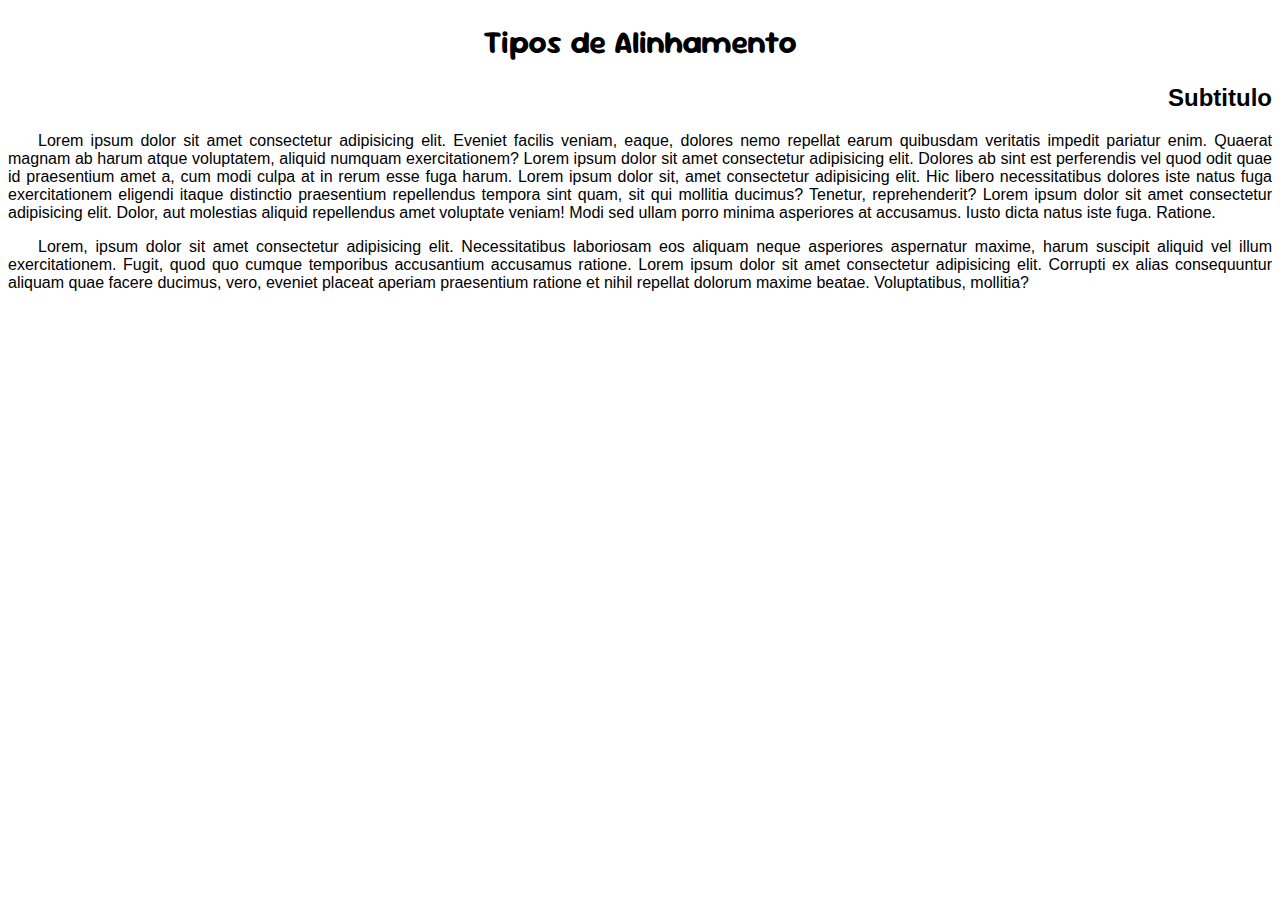
<file: exercicios/ex-017/index.html>
<!DOCTYPE html>
<html lang="pt-br">
<head>
    <meta charset="UTF-8">
    <meta name="viewport" content="width=device-width, initial-scale=1.0">
    <title>alinhamento de textos</title>
</head>
<style>

@import url('https://fonts.googleapis.com/css2?family=Sour+Gummy:ital,wght@0,100..900;1,100..900&display=swap');

    body{
        font: normal 16px arial times, sans-serif;
        text-align: left;
    }

    h1{
     text-align: center;
     font-family: "Sour Gummy", sans-serif;
        font-optical-sizing: auto;
        font-weight: weight;
        font-style: normal;
        font-variation-settings:
    }

    h2{
        text-align: right;
    }

    p{
        text-indent: 30px;
        text-align: justify;
    }
</style>
<body>
    <h1>Tipos de Alinhamento</h1>
    
    <h2>Subtitulo</h2>

    <p>Lorem ipsum dolor sit amet consectetur adipisicing elit. Eveniet facilis veniam, eaque, dolores nemo repellat earum quibusdam veritatis impedit pariatur enim. Quaerat magnam ab harum atque voluptatem, aliquid numquam exercitationem? Lorem ipsum dolor sit amet consectetur adipisicing elit. Dolores ab sint est perferendis vel quod odit quae id praesentium amet a, cum modi culpa at in rerum esse fuga harum. Lorem ipsum dolor sit, amet consectetur adipisicing elit. Hic libero necessitatibus dolores iste natus fuga exercitationem eligendi itaque distinctio praesentium repellendus tempora sint quam, sit qui mollitia ducimus? Tenetur, reprehenderit? Lorem ipsum dolor sit amet consectetur adipisicing elit. Dolor, aut molestias aliquid repellendus amet voluptate veniam! Modi sed ullam porro minima asperiores at accusamus. Iusto dicta natus iste fuga. Ratione.</p>
    <p>Lorem, ipsum dolor sit amet consectetur adipisicing elit. Necessitatibus laboriosam eos aliquam neque asperiores aspernatur maxime, harum suscipit aliquid vel illum exercitationem. Fugit, quod quo cumque temporibus accusantium accusamus ratione. Lorem ipsum dolor sit amet consectetur adipisicing elit. Corrupti ex alias consequuntur aliquam quae facere ducimus, vero, eveniet placeat aperiam praesentium ratione et nihil repellat dolorum maxime beatae. Voluptatibus, mollitia?</p>
</body>
</html>
</file>
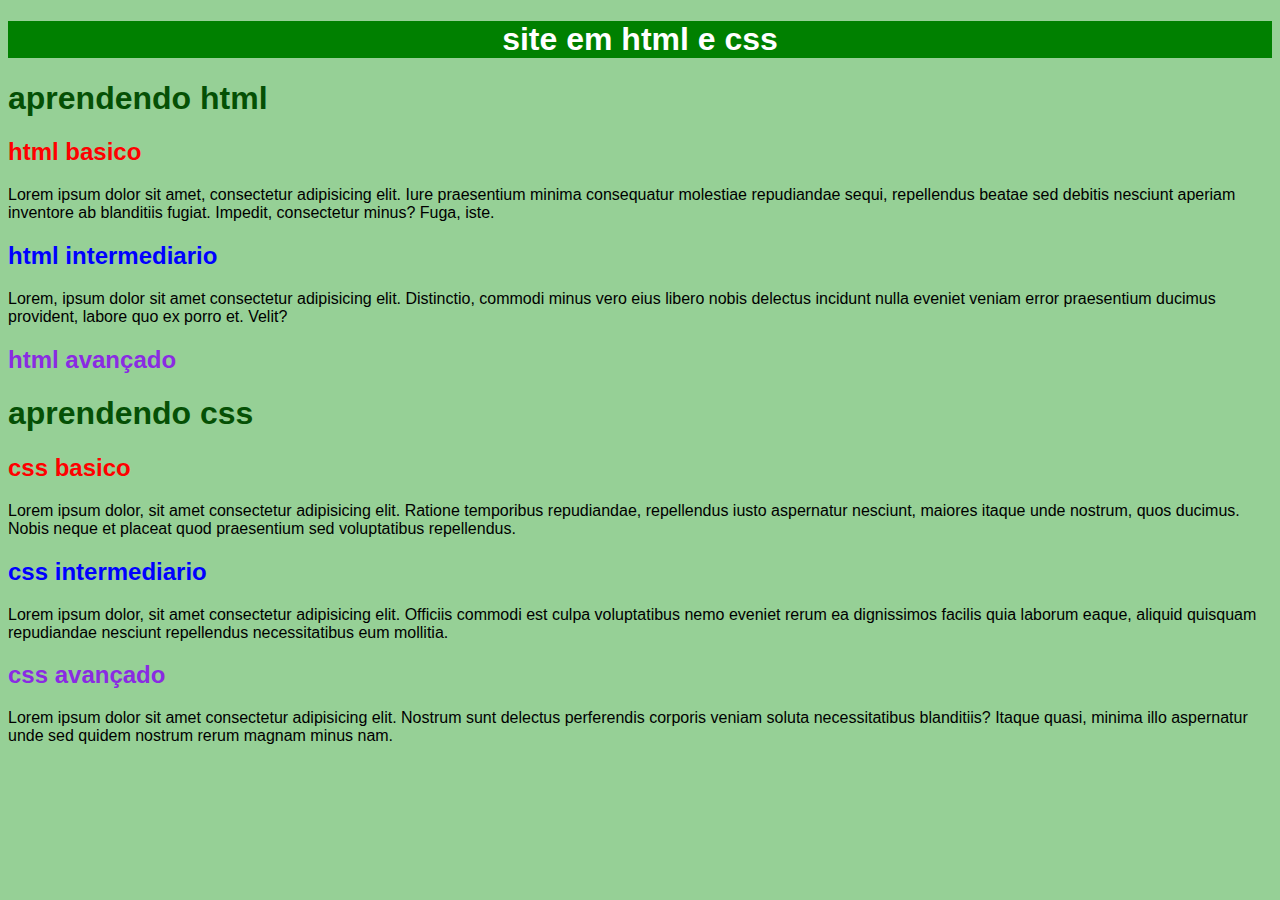
<file: exercicios/ex-019/index.html>
<!DOCTYPE html>
<html lang="pt-br">
<head>
    <link rel="stylesheet" href="style.css">
    <meta charset="UTF-8">
    <meta name="viewport" content="width=device-width, initial-scale=1.0">
    <title>seletores personalizados</title>
</head>
<body>
    <h1 id="principal">site em html e css</h1>
    <h1>aprendendo html</h1>
    <h2 class="basico">html basico</h2>
    <p>Lorem ipsum dolor sit amet, consectetur adipisicing elit. Iure praesentium minima consequatur molestiae repudiandae sequi, repellendus beatae sed debitis nesciunt aperiam inventore ab blanditiis fugiat. Impedit, consectetur minus? Fuga, iste.</p>
    <h2  class="intermediario ">html intermediario</h2>
    <p>Lorem, ipsum dolor sit amet consectetur adipisicing elit. Distinctio, commodi minus vero eius libero nobis delectus incidunt nulla eveniet veniam error praesentium ducimus provident, labore quo ex porro et. Velit?</p>
    <h2 class="avancado">html avançado</h2>
    <h1>aprendendo css</h1>
    <h2 class="basico">css basico</h2>
    <p>Lorem ipsum dolor, sit amet consectetur adipisicing elit. Ratione temporibus repudiandae, repellendus iusto aspernatur nesciunt, maiores itaque unde nostrum, quos ducimus. Nobis neque et placeat quod praesentium sed voluptatibus repellendus.</p>
    <h2 class="intermediario ">css intermediario</h2>
    <p>Lorem ipsum dolor, sit amet consectetur adipisicing elit. Officiis commodi est culpa voluptatibus nemo eveniet rerum ea dignissimos facilis quia laborum eaque, aliquid quisquam repudiandae nesciunt repellendus necessitatibus eum mollitia.</p>
    <h2 class="avancado">css avançado</h2>
    <p>Lorem ipsum dolor sit amet consectetur adipisicing  elit. Nostrum sunt delectus perferendis corporis veniam soluta necessitatibus blanditiis? Itaque quasi, minima illo aspernatur unde sed quidem nostrum rerum magnam minus nam.</p>
</body>
</html>
</file>
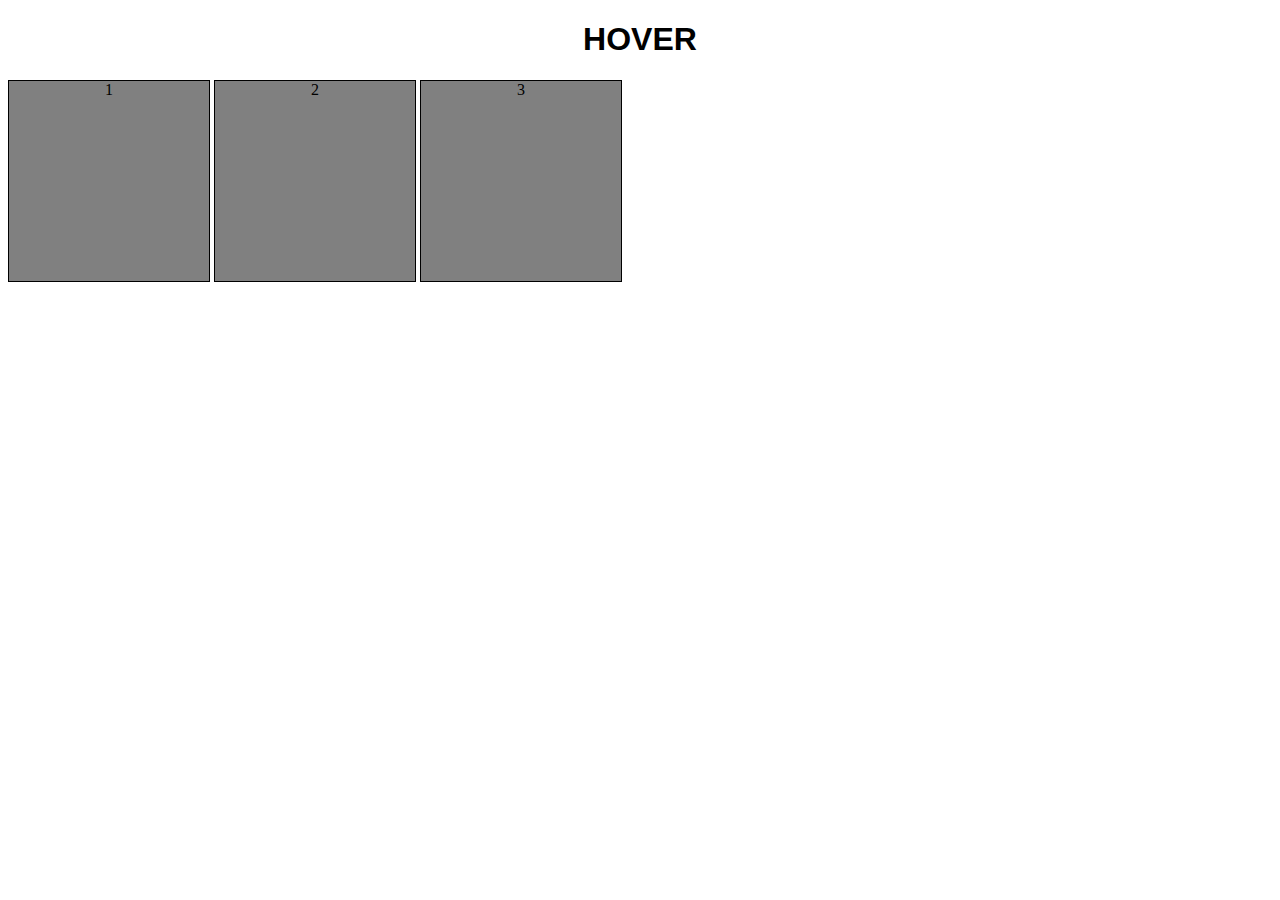
<file: exercicios/ex-020/index.html>
<!DOCTYPE html>
<html lang="pt-br">
<head>
    <meta charset="UTF-8">
    <meta name="viewport" content="width=device-width, initial-scale=1.0">
    <title>Pseudo-Classes</title>

    <style>
        div{
            display: inline-block;
            background-color: gray;
            width: 200px;
            height: 200px;
            border: 1px solid black;
            text-align: center;
        }

        h1{
            text-align: center;
            font-family: Verdana, Geneva, Tahoma, sans-serif;
        }

        #d01:hover{
            background-color: aquamarine;
        }

        #d02:hover{
            background-color: blue;
        }

        #d03:hover{
            background-color: blueviolet;
        }

        #title:hover{
            color: blue;
        }
    </style>
</head>
<body>
    <h1 id="title">HOVER</h1>
    <div id="d01">1</div>
    <div id="d02">2</div>
    <div id="d03">3</div>
</body>
</html>
</file>
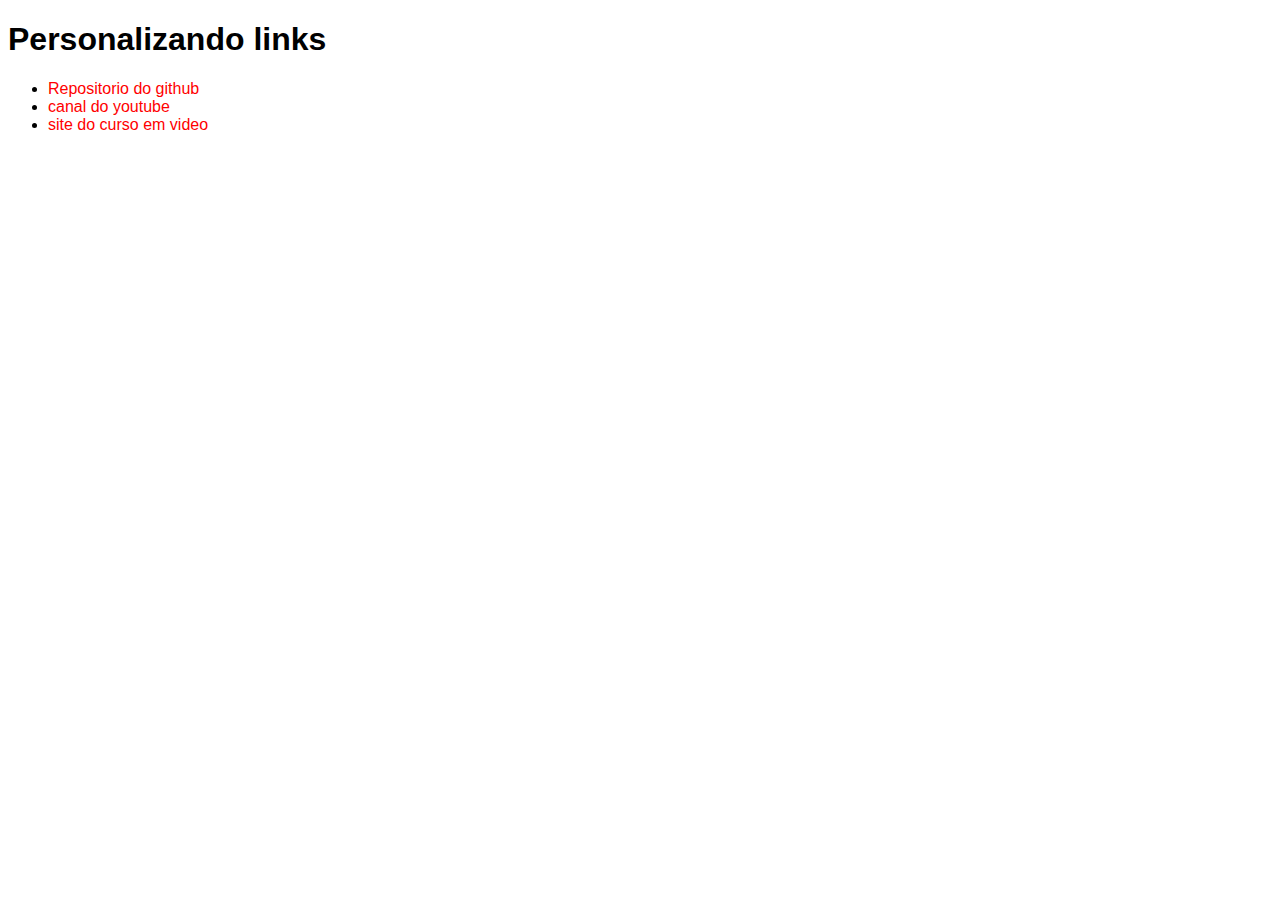
<file: exercicios/ex-021/index.html>
<!DOCTYPE html>
<html lang="pt-br">
<head>
    <meta charset="UTF-8">
    <meta name="viewport" content="width=device-width, initial-scale=1.0">
    <title>Pseudo-Elementos</title>

    <style>

        body{
            font-family: Impact, Haettenschweiler, 'Arial Narrow Bold', sans-serif;
            font-weight: normal;
        }

        a{
            color:red;
            text-decoration: none;
        }

        a:visited{
            color: darkblue;
        }

        a:hover{
            text-decoration: underline;
        }

        a:active{
            color: red;
        }


      



    </style>

</head>
<body>
    <h1>Personalizando links</h1>
    <ul>
        <li><a href="https://gustavoguanabara.github.io" target="_blank">Repositorio do github</a></li>
        <li><a href="https://youtube.com/cursoemvideo" target="_blank">canal do youtube</a></li>
        <li><a href="https://www.cursoemvideo.com" target="_blank">site do curso em video</a></li>
    </ul>
</body>
</html>
</file>
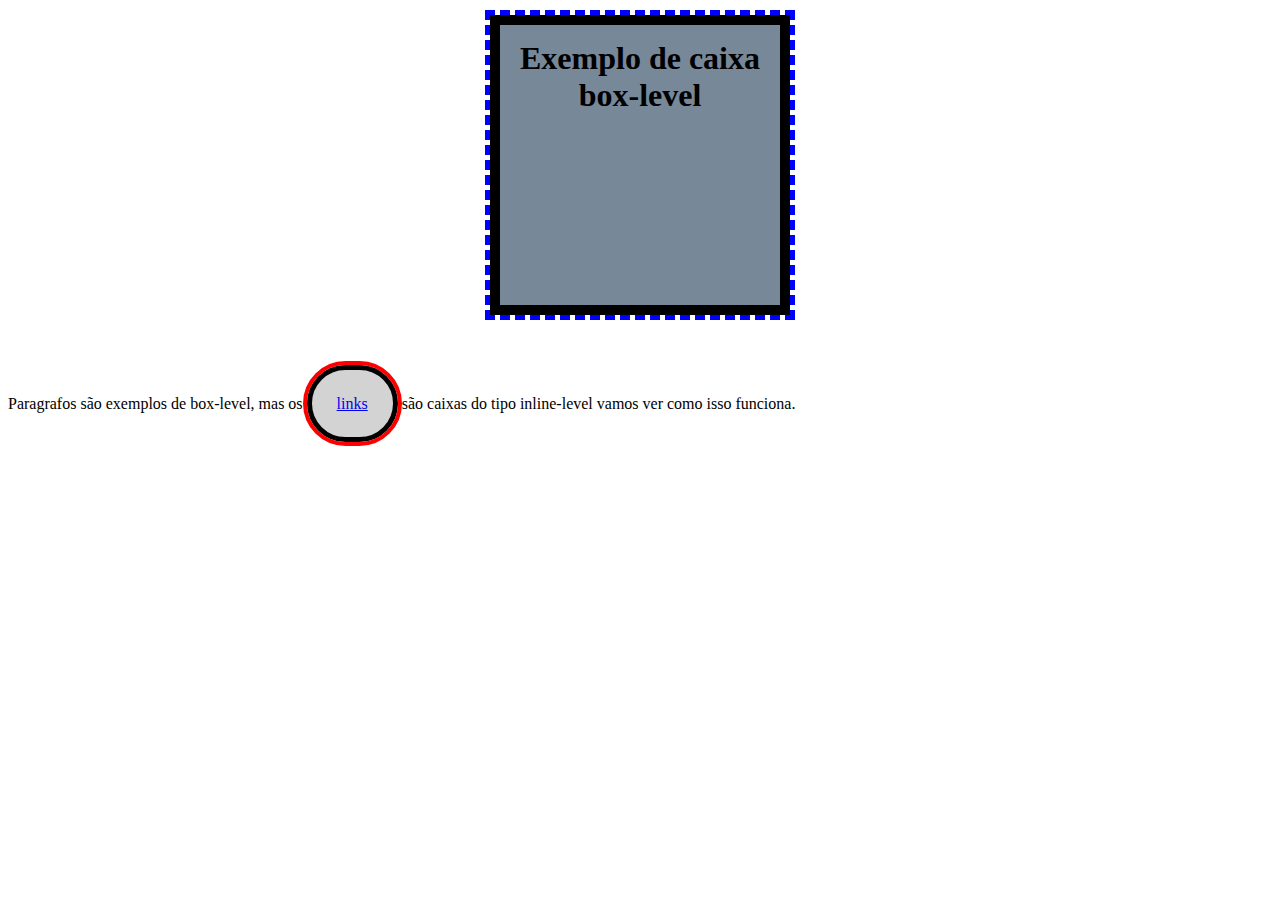
<file: exercicios/ex-022/index.html>
<!DOCTYPE html>
<html lang="pt-br">
<head>
    <meta charset="UTF-8">
    <meta name="viewport" content="width=device-width, initial-scale=1.0">
    <title>caixas</title>
    <style>
        h1{
            background-color: lightslategray;
            height: 250px;
            width: 250px;
            border: 10px solid black;
            padding: 15px;
            outline: 5px dashed blue;
            margin: auto;
           margin-bottom: 80px;
           text-align: center;
           margin-top: 15px;

          
        }

        a{
            background-color: lightgray;
            border: 5px solid black;
            outline: 4px solid red;
            padding: 25px;
            border-radius: 40px;
          
            
        }

        a:hover{
            color: red;
        }
    </style>
</head>
<body>
    <h1>Exemplo de caixa box-level</h1>
    <p>Paragrafos são exemplos de box-level, mas os <a href="#">links</a> são caixas do tipo inline-level vamos ver como isso funciona.</p>
</body>
</html>
</file>
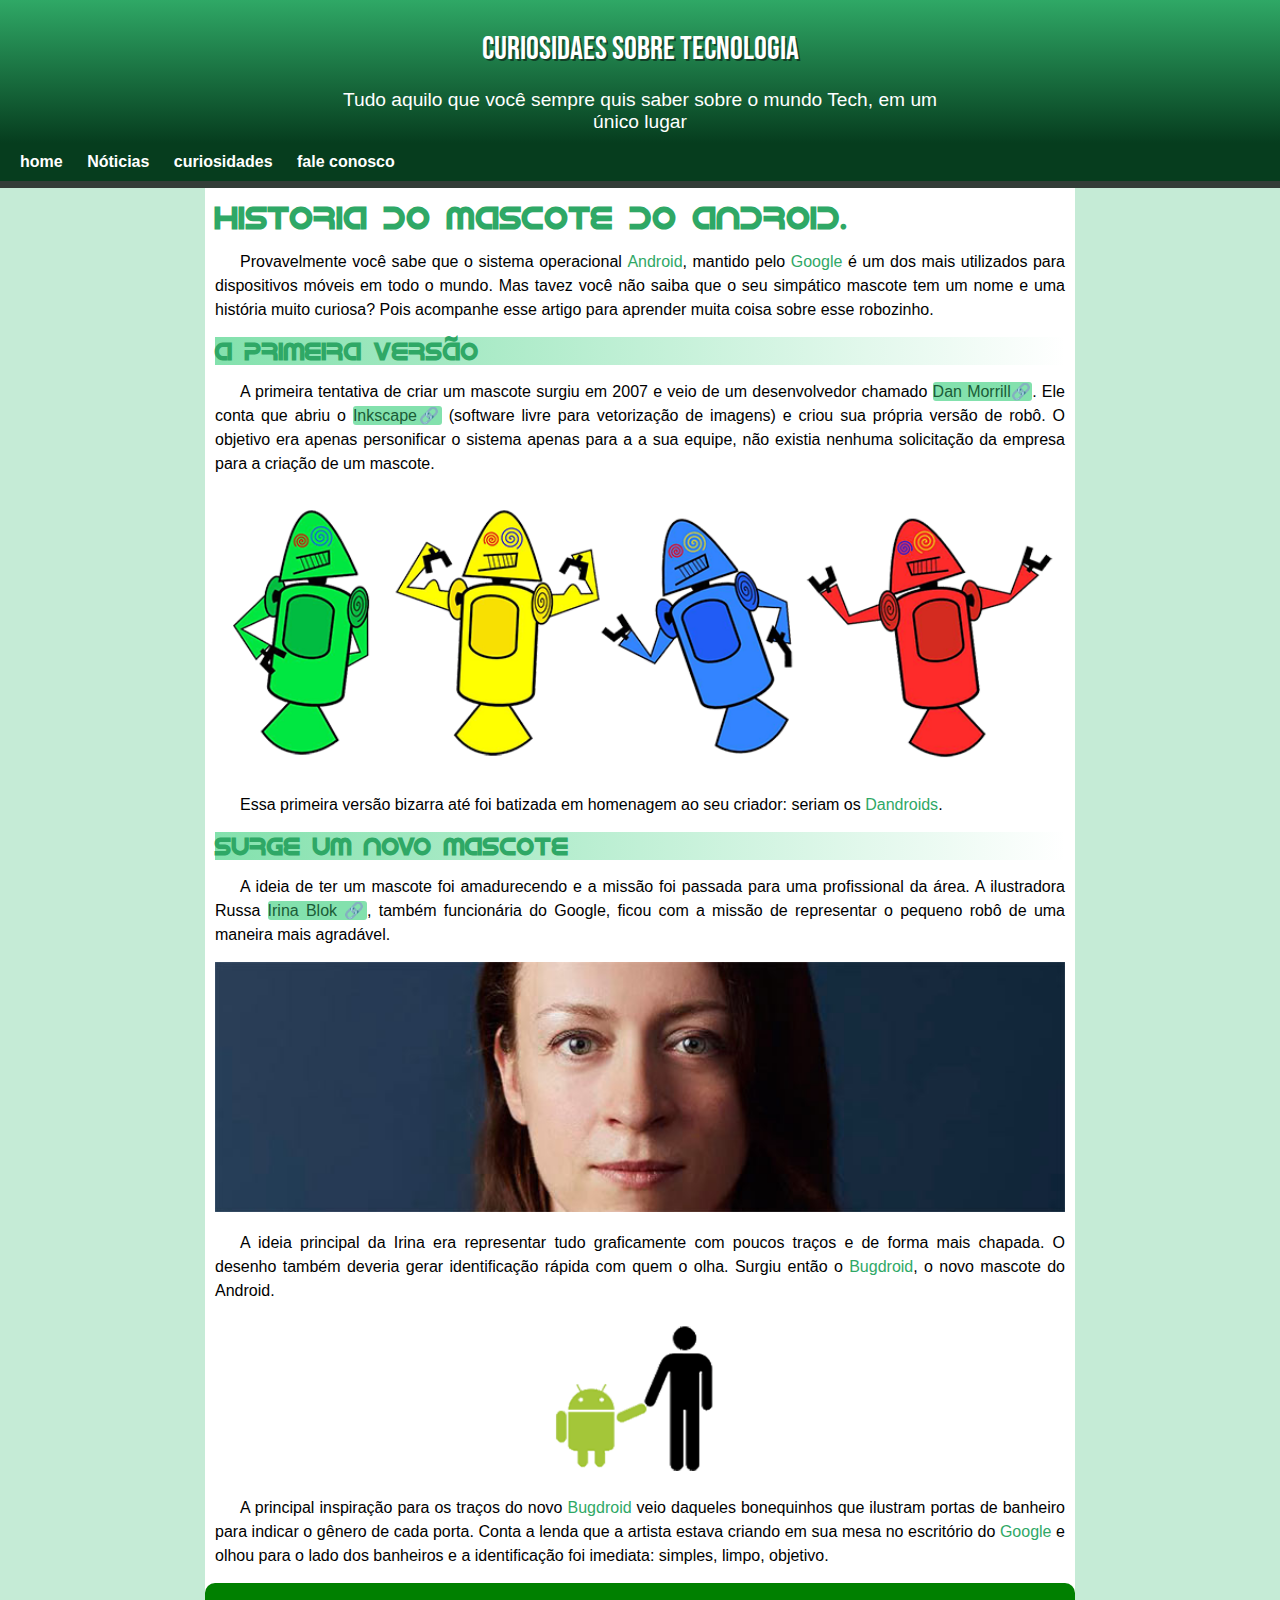
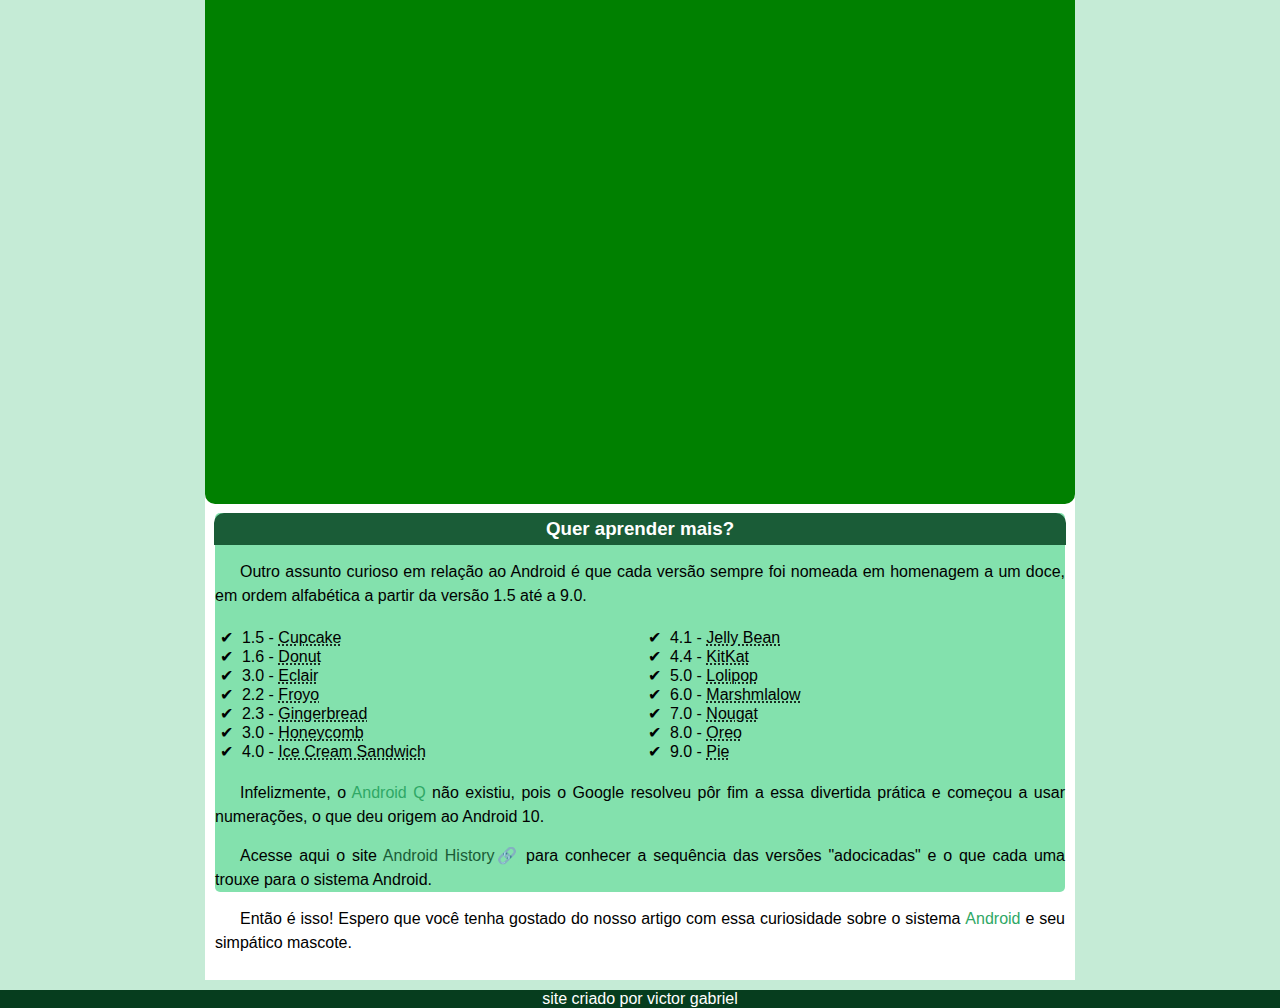
<file: desafios/ex-10/android.html>
<!DOCTYPE html>
<html lang="pt-br">
<head>
    <link rel="stylesheet" href="style/style.css">
    <meta charset="UTF-8">
    <meta name="viewport" content="width=device-width, initial-scale=1.0">
    <title>mascote android</title>
    <link rel="shortcut icon" href="elementos/img/favicon.ico" type="image/x-icon">
</head>
<body>
    <header>
        <h1>curiosidaes sobre tecnologia</h1>
        <p>Tudo aquilo que você sempre quis saber sobre o mundo Tech, em um único lugar</p>
    </header>
    <nav>
        <a href="#">home</a>
        <a href="#">Nóticias</a>
        <a href="#">curiosidades</a>
        <a href="#">fale conosco</a>
    </nav>
    <main>
        <article>
           <h1>Historia do mascote do android.</h1>

            <p>Provavelmente você sabe que o sistema operacional <strong>Android</strong>, mantido pelo <strong>Google</strong> é um dos mais utilizados para dispositivos móveis em todo o mundo. Mas tavez você não saiba que o seu simpático mascote tem um nome e uma história muito curiosa? Pois acompanhe esse artigo para aprender muita coisa sobre esse robozinho.</p>
            
            <h2>A primeira versão</h2>
            
            <p>A primeira tentativa de criar um mascote surgiu em 2007 e veio de um desenvolvedor chamado <a href="https://androidcommunity.com/dan-morrill-shows-us-the-android-mascot-that-almost-was-20130103/" target="_blank" class="externo">Dan Morrill</a>. Ele conta que abriu o <a href="https://inkscape.org/pt-br/" target="_blank" class="externo">  Inkscape</a> (software livre para vetorização de imagens) e criou sua própria versão de robô. O objetivo era apenas personificar o sistema apenas para a a sua equipe, não existia nenhuma solicitação da empresa para a criação de um mascote.</p>
            
            <picture>
                <source media="(max-width: 850px)" srcset="elementos/img/dan-droids-pq.png">
                <img src="elementos/img/dan-droids.png" alt="dandroids">
            </picture>
            
            <p>Essa primeira versão bizarra até foi batizada em homenagem ao seu criador: seriam os <strong>Dandroids</strong>.</p>
            
            <h2>Surge um novo mascote</h2>
            
            <p>A ideia de ter um mascote foi amadurecendo e a missão foi passada para uma profissional da área. A ilustradora Russa <a href="https://www.irinablok.com/" target="_blank" class="externo">  Irina Blok </a>, também funcionária do Google, ficou com a missão de representar o pequeno robô de uma maneira mais agradável.</p>
            <picture>
                <source media="(max-width: 850px )" srcset="elementos/img/irina-blok-pq.jpg">
                <img src="elementos/img/irina-blok.jpg" alt="irna blok">
            </picture>
           
            
            <p>A ideia principal da Irina era representar tudo graficamente com poucos traços e de forma mais chapada. O desenho também deveria gerar identificação rápida com quem o olha. Surgiu então o <strong>Bugdroid</strong>, o novo mascote do Android.</p>
            
             <img class="bug" src="elementos/img/bugdroid.png"alt="bugdroid" >
            
            <p>A principal inspiração para os traços do novo <strong>Bugdroid</strong> veio daqueles bonequinhos que ilustram portas de banheiro para indicar o gênero de cada porta. Conta a lenda que a artista estava criando em sua mesa no escritório do<strong> Google</strong> e olhou para o lado dos banheiros e a identificação foi imediata: simples, limpo, objetivo.</p>
            
            <div class="video">

                 <iframe width="560" height="315" src="https://www.youtube.com/embed/l2UDgpLz20M?si=4CQN8sIr-rjbLdhK" title="YouTube video player" frameborder="0" allow="accelerometer; autoplay; clipboard-write; encrypted-media; gyroscope; picture-in-picture; web-share" referrerpolicy="strict-origin-when-cross-origin" allowfullscreen></iframe>

            </div>
             
            <aside>
                 <h3>Quer aprender mais?</h3>
                
                <p>Outro assunto curioso em relação ao Android é que cada versão sempre foi nomeada em homenagem a um doce, em ordem alfabética a partir da versão 1.5 até a 9.0.</p>
                <ul>
                <li>1.5 - <abbr title="bolo de copo">Cupcake</abbr></li>
                <li>1.6 - <abbr title="rosquinha">Donut</abbr></li>
                <li>3.0 - <abbr title="bomba">Eclair</abbr></li>
                <li>2.2 - <abbr title="iorgute congelado"> Froyo</abbr></li>
                <li>2.3 - <abbr title="biscoito de gengibre">Gingerbread</abbr></li>
                <li>3.0 - <abbr title="favo de mel">Honeycomb</abbr></li>
                <li>4.0 - <abbr title="sanduiche de sorvete">Ice Cream Sandwich</abbr></li>
                <li>4.1 - <abbr title="jujuba">Jelly Bean</abbr></li>
                <li>4.4 - <abbr title="kitkat"> KitKat</abbr></li>
                <li>5.0 - <abbr title="pirulito">Lolipop</abbr></li>
                <li>6.0 - <abbr title="marshmallow">Marshmlalow</abbr></li>
                <li>7.0 - <abbr title="torrone">Nougat</abbr></li>
                <li>8.0 - <abbr title="oreo">Oreo</abbr></li>
                <li>9.0 - <abbr title="torta">Pie</abbr></li>                     
               </ul>
                
                <p>Infelizmente, o<strong> Android Q</strong> não existiu, pois o Google resolveu pôr fim a essa divertida prática e começou a usar numerações, o que deu origem ao Android 10.</p>
                
                <p>Acesse aqui o site <a href="https://www.android.com/intl/pt_br/" target="_blank" class="externo"> Android History</a> para conhecer a sequência das versões "adocicadas" e o que cada uma trouxe para o sistema Android.</p>
        
            </aside>
            
            <p>Então é isso! Espero que você tenha gostado do nosso artigo com essa curiosidade sobre o sistema <strong>Android</strong> e seu simpático mascote. </p>
        </article>
    </main>
    <footer>
        <p>site criado por victor gabriel</p>
    </footer>
</body>
</html>
</file>
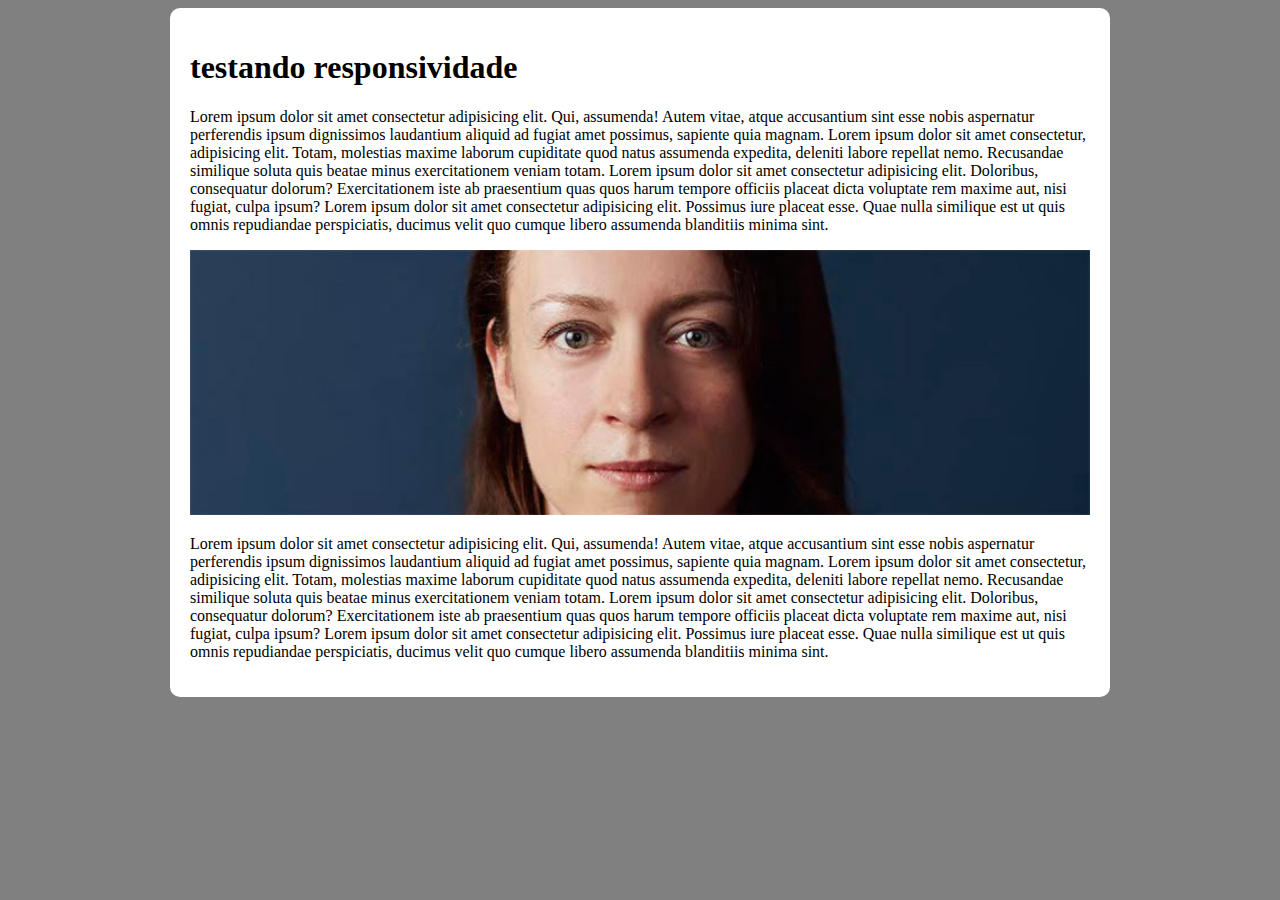
<file: desafios/ex-10/responsivo.html>
<!DOCTYPE html>
<html lang="pt-br">
<head>
    <meta charset="UTF-8">
    <meta name="viewport" content="width=device-width, initial-scale=1.0">
    <title>responsividade</title>
</head>
<style>
    body{
        background-color: gray;
        
       
    }

    main{
        background-color: white;
        padding: 20px;
        border-radius: 10px;

      
        margin: auto;
        min-width: 250px;
        max-width: 900px;
    }

    img{
        width: 100%;
    }
</style>
<body>
    <main>
        <h1>testando responsividade</h1>
        <p>Lorem ipsum dolor sit amet consectetur adipisicing elit. Qui, assumenda! Autem vitae, atque accusantium sint esse nobis aspernatur perferendis ipsum dignissimos laudantium aliquid ad fugiat amet possimus, sapiente quia magnam. Lorem ipsum dolor sit amet consectetur, adipisicing elit. Totam, molestias maxime laborum cupiditate quod natus assumenda expedita, deleniti labore repellat nemo. Recusandae similique soluta quis beatae minus exercitationem veniam totam. Lorem ipsum dolor sit amet consectetur adipisicing elit. Doloribus, consequatur dolorum? Exercitationem iste ab praesentium quas quos harum tempore officiis placeat dicta voluptate rem maxime aut, nisi fugiat, culpa ipsum? Lorem ipsum dolor sit amet consectetur adipisicing elit. Possimus iure placeat esse. Quae nulla similique est ut quis omnis repudiandae perspiciatis, ducimus velit quo cumque libero assumenda blanditiis minima sint.</p>
        <picture>
            <source media="(max-width: 800px )" srcset="elementos/img/irina-blok-pq.jpg">
            <img src="elementos/img/irina-blok.jpg" alt="">
        
        </picture>
        <p>Lorem ipsum dolor sit amet consectetur adipisicing elit. Qui, assumenda! Autem vitae, atque accusantium sint esse nobis aspernatur perferendis ipsum dignissimos laudantium aliquid ad fugiat amet possimus, sapiente quia magnam. Lorem ipsum dolor sit amet consectetur, adipisicing elit. Totam, molestias maxime laborum cupiditate quod natus assumenda expedita, deleniti labore repellat nemo. Recusandae similique soluta quis beatae minus exercitationem veniam totam. Lorem ipsum dolor sit amet consectetur adipisicing elit. Doloribus, consequatur dolorum? Exercitationem iste ab praesentium quas quos harum tempore officiis placeat dicta voluptate rem maxime aut, nisi fugiat, culpa ipsum? Lorem ipsum dolor sit amet consectetur adipisicing elit. Possimus iure placeat esse. Quae nulla similique est ut quis omnis repudiandae perspiciatis, ducimus velit quo cumque libero assumenda blanditiis minima sint.</p>
    </main>
</body>
</html>
</file>
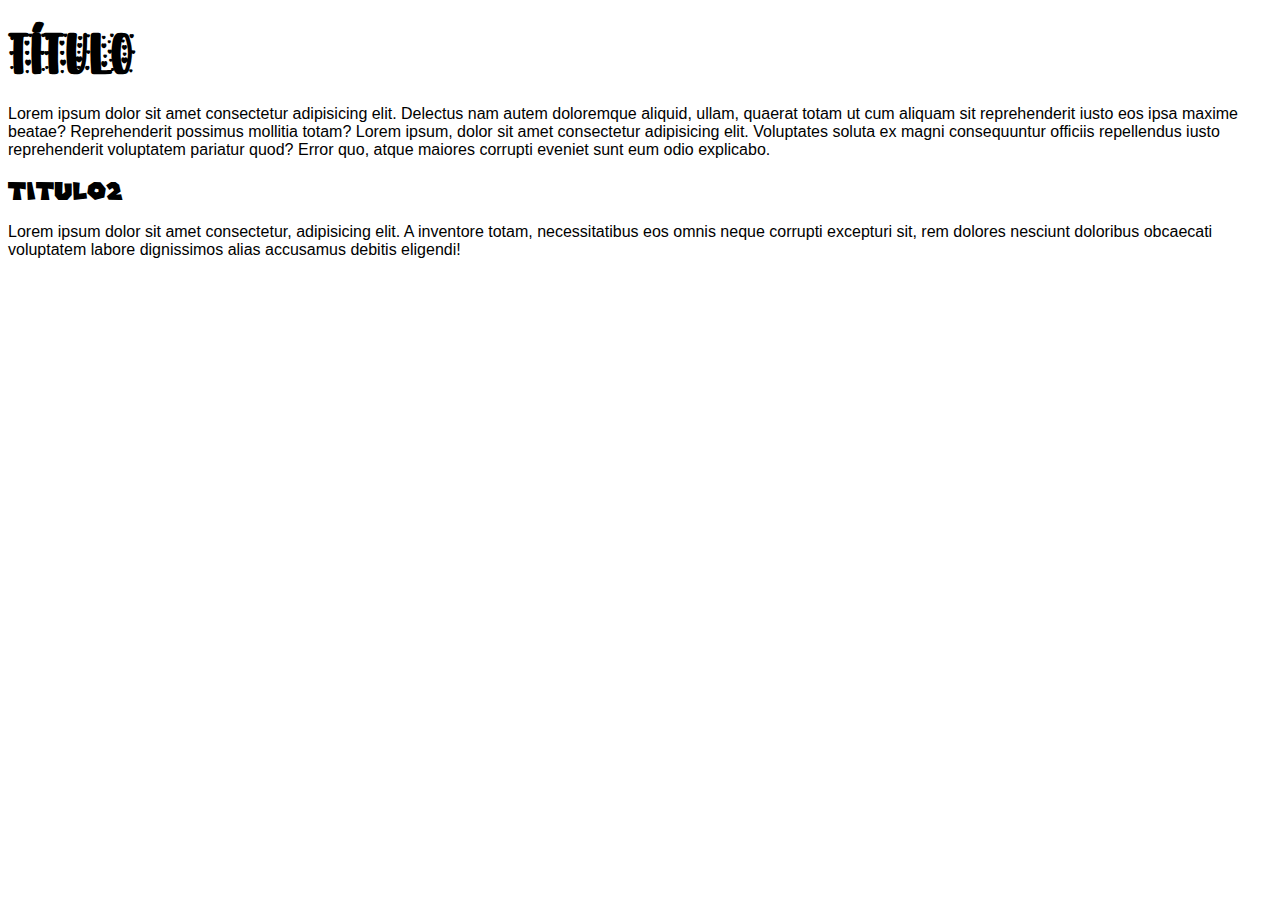
<file: exercicios/ex-018/fontes.html>
<!DOCTYPE html>
<html lang="pt-br">
<head>
    <meta charset="UTF-8">
    <meta name="viewport" content="width=device-width, initial-scale=1.0">
    <title>Fontes externas</title>

    <style>
        @font-face {
            font-family:love larry ;
            src: url("fontes/love\ larry\ ttf.ttf") format('truetype');
            font-weight: normal;
        }
        @font-face {
            font-family: mario;
            src: url(fontes/SuperMario256.ttf) format(truetype);
            font-weight: normal;
        }

        body{
            font-family: 'Gill Sans', 'Gill Sans MT', Calibri, 'Trebuchet MS', sans-serif;
        }

        h1{
            font-family: love larry, 'Times New Roman', Times, serif;
        }

        h2{
            font-family: mario;
        }
    </style>

</head>
<body>
    <h1>Título</h1>
    <p>Lorem ipsum dolor sit amet consectetur adipisicing elit. Delectus nam autem doloremque aliquid, ullam, quaerat totam ut cum aliquam sit reprehenderit iusto eos ipsa maxime beatae? Reprehenderit possimus mollitia totam? Lorem ipsum, dolor sit amet consectetur adipisicing elit. Voluptates soluta ex magni consequuntur officiis repellendus iusto reprehenderit voluptatem pariatur quod? Error quo, atque maiores corrupti eveniet sunt eum odio explicabo.</p>
    <h2>Titulo2</h2>
    <p>Lorem ipsum dolor sit amet consectetur, adipisicing elit. A inventore totam, necessitatibus eos omnis neque corrupti excepturi sit, rem dolores nesciunt doloribus obcaecati voluptatem labore dignissimos alias accusamus debitis eligendi!</p>
</body>
</html>
</file>
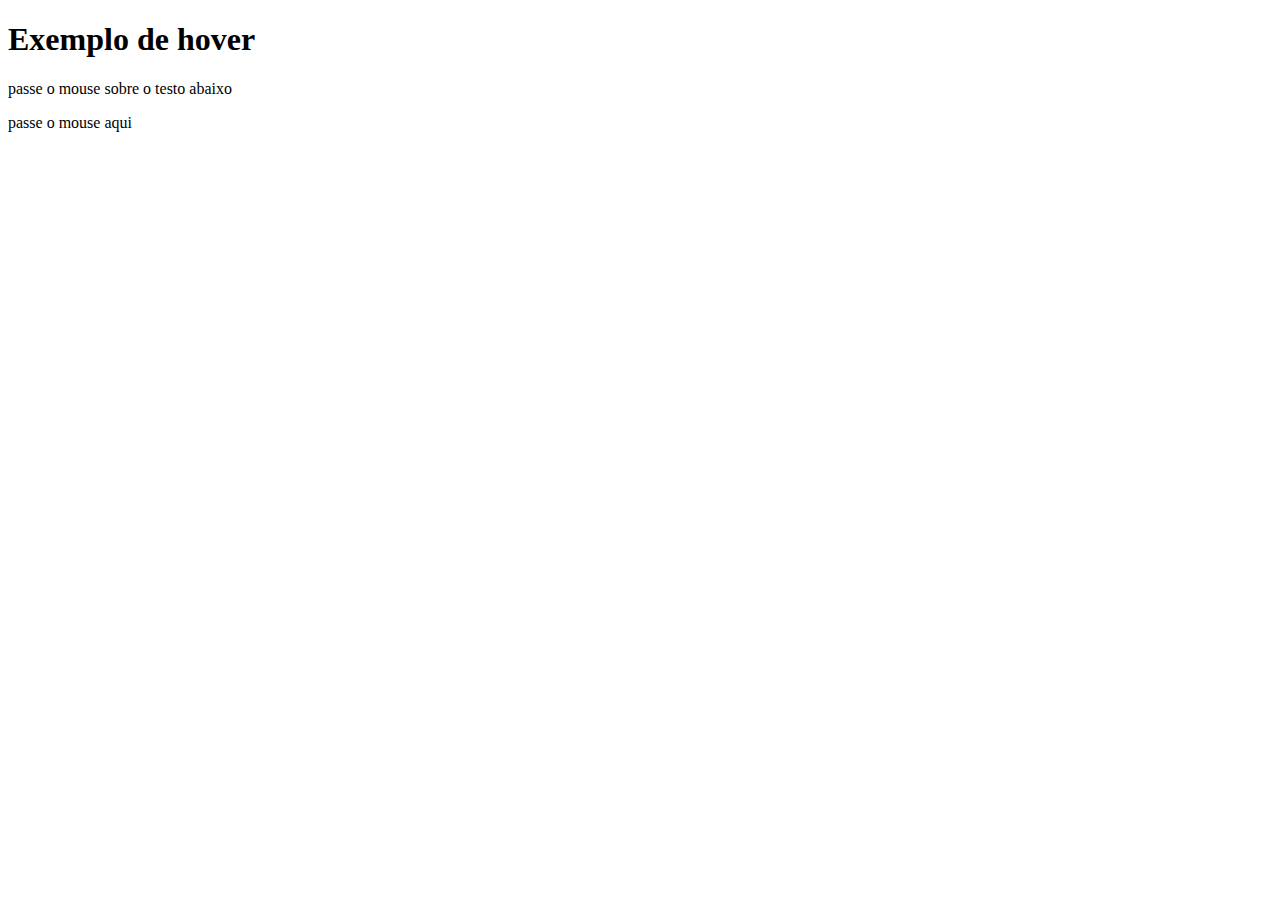
<file: exercicios/ex-020/hover.html>
<!DOCTYPE html>
<html lang="pt-br">
<head>
    <meta charset="UTF-8">
    <meta name="viewport" content="width=device-width, initial-scale=1.0">
    <title>hover</title>
    <style>
        div > p{
            display: none;
        }

        div:hover > p{
            display: block;
            color: blueviolet;
            background-color: brown;

        }

    div:hover{
        color: blue;
    }

        #txt01{
            width: 100px;
        }
    </style>
</head>
<body>
    <h1>Exemplo de hover</h1>
    <p>passe o mouse sobre o testo abaixo</p>
    <div>
        passe o mouse aqui
        <p id="txt01">texto escondido</p>
    </div>
</body>
</html>
</file>
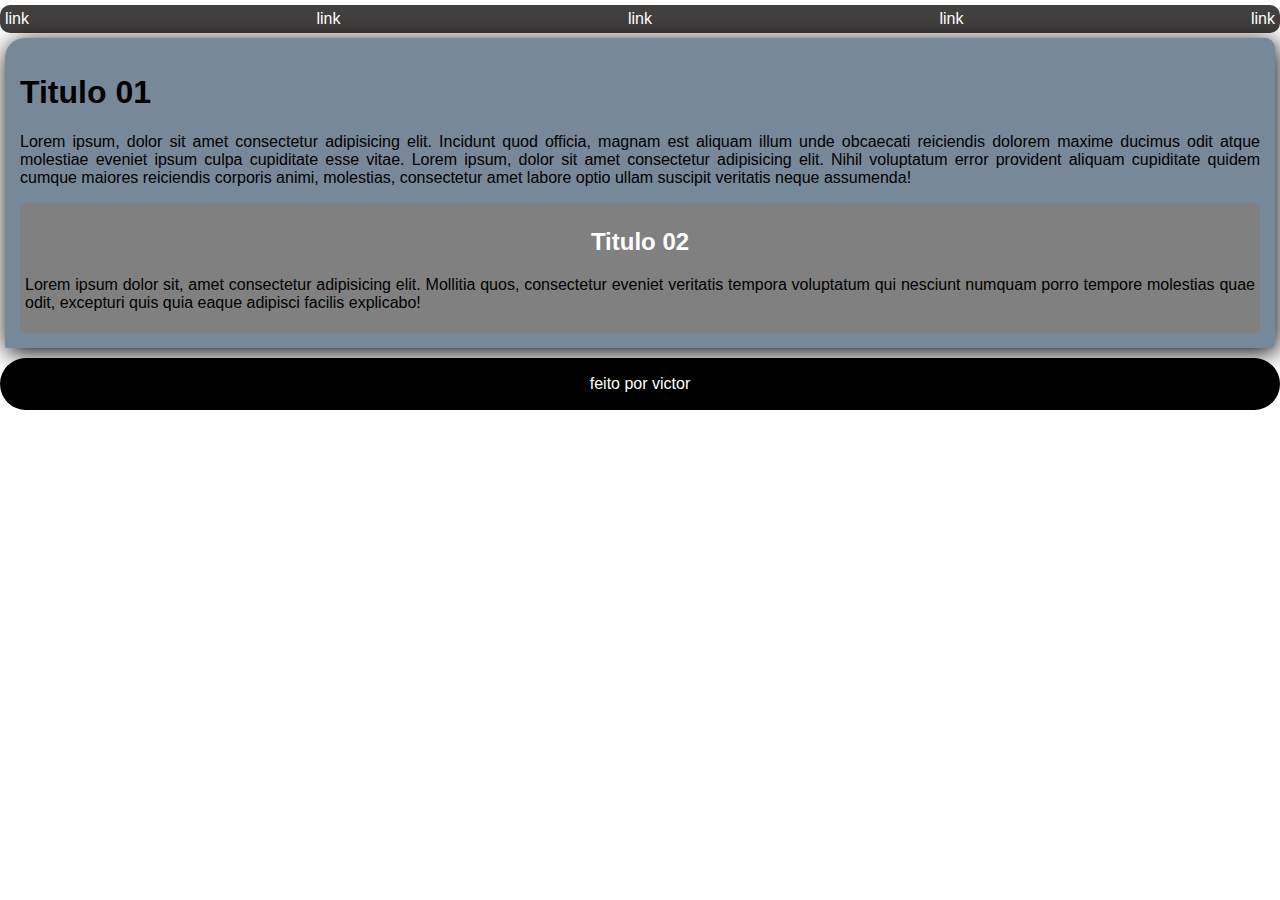
<file: exercicios/ex-022/index02.html>
<!DOCTYPE html>
<html lang="pt-br">
<head>
    <link rel="stylesheet" href="style.css">
    <meta charset="UTF-8">
    <meta name="viewport" content="width=device-width, initial-scale=1.0">
    <title>grounpns tags</title>
</head>
<body>
    <header>
        <nav>
            <a href="#">link</a>
            <a href="#">link</a>
            <a href="#">link</a>
            <a href="#">link</a>
            <a href="#">link</a>
        </nav>
    </header>
    <main>
        <h1>Titulo 01</h1>
        <P>Lorem ipsum, dolor sit amet consectetur adipisicing elit. Incidunt quod officia, magnam est aliquam illum unde obcaecati reiciendis dolorem maxime ducimus odit atque molestiae eveniet ipsum culpa cupiditate esse vitae. Lorem ipsum, dolor sit amet consectetur adipisicing elit. Nihil voluptatum error provident aliquam cupiditate quidem cumque maiores reiciendis corporis animi, molestias, consectetur amet labore optio ullam suscipit veritatis neque assumenda!</P>
   <article>
        <h2 id="title2">Titulo 02</h2>
        <p>Lorem ipsum dolor sit, amet consectetur adipisicing elit. Mollitia quos, consectetur eveniet veritatis tempora voluptatum qui nesciunt numquam porro tempore molestias quae odit, excepturi quis quia eaque adipisci facilis explicabo!</p>
   </article>     
    </main>
    <footer>
        <p>feito por victor</p>
    </footer>
</body>
</html>
</file>
<file: exercicios/ex-019/style.css>
body{
    background-color: rgb(150, 208, 150);
    font-family: 'Segoe UI', Tahoma, Geneva, Verdana, sans-serif;
}

h1{
    color: rgb(5, 80, 5);
}

h2{
    color: rgb(7, 68, 7);
}

#principal{
    text-align: center;
    background-color: green;
    color: white;
}

.basico{
    color: red;
}

.intermediario{
    color: blue;
}

.avancado{
    color: blueviolet;
}
</file>
<file: desafios/ex-10/style/style.css>
@charset "UTF-8";

@import url('https://fonts.googleapis.com/css2?family=Bebas+Neue&family=Sour+Gummy:ital,wght@0,100..900;1,100..900&display=swap');

@font-face {
    font-family: android;
    src: url(../idroid.otf) format('opentype');
}

:root{
    --cor0:#c5ebd6;
    --cor1:#83e1ad;
    --cor2:#3ddc84;
    --cor3:#2fa866;
    --cor4:#1a5c37;
    --cor5:#063d1e;
    --cor6:#ffffff;

    --fontpadrao: arial, times, helvetica, sans-serif;
    --fontdestaque:"Bebas Neue", sans-serif;
    --fontandroid:android;
}

*{
    padding: 0px;
    margin: 0px;
}

article  p{
    margin: 15px 0px 15px 0px;
    text-align: justify;
    text-indent: 25px;
    line-height: 1.5em;
    font-weight: lighter;
}

article  strong{
    color: var(--cor3);
    
}

body{
    background-color:var(--cor0);
    font-family: var(--fontpadrao);
}

header{
    background-image: linear-gradient( to bottom, var(--cor3), var(--cor5));
    min-height: 120px;
    text-align: center;

}

header > h1{
    color: var(--cor6);
    font-family:var(--fontdestaque);
   padding-top: 30px;
   margin-bottom: 20px;
   font-size: 2em;
   text-shadow: 2px 2px 0px rgba(0, 0, 0, 0.47);
   font-weight: normal;
}

nav{
    background-color: var(--cor5);
    padding: 10px;
    box-shadow: 0px 7px 0px rgba(0, 0, 0, 0.741);
}

nav > a{
    color: white;
    padding: 10px;
    text-decoration: none;
    font-weight: bold;
    transition-duration: 0.7s;
    
}

nav > a:hover{
    color: var(--cor4);
    text-decoration: underline;
    background-color: var(--cor1);
    border-radius: 7px;
}

article{
    background-color: var(--cor6);
    min-width: 420px;
    max-width: 850px;
    margin: auto;
    padding: 10px;
    margin-bottom: 10px;
    margin-top: 7px;
}

header > p{
    color: var(--cor6);
    font-family: Verdana, Geneva, Tahoma, sans-serif;
    font-size: 1.2em;
    margin: auto;
    max-width: 600px;
    padding-left: 10px;
    padding-right: 10px;
    padding-bottom: 10px;
}

article > h1{
    font-family: var(--fontandroid);
    color: var(--cor3);
}

article > h2{
    font-family: var(--fontandroid);
    color: var(--cor3);
    background-image: linear-gradient(to right, var(--cor1), transparent);
}

footer{
    background-color: var(--cor5);
    color: var(--cor6);
    text-align: center;
}

img{
    width: 100%;
}

main  img.bug{
    max-width: 250px;
    display: block;
    margin: auto;
}

article a{
    text-decoration: none;
    color: var(--cor4);
    background-color: var(--cor1);
    padding: 1px 0px 1px 0px;
    border-radius: 3px;
}

article  a:hover{
    text-decoration: underline;
}

aside > h3{
    background-color: var(--cor4);
    color: white;
    padding: 5px;
    border-radius: 10px 10px 0px 0px ;
    margin: -1px -1px 0px -1px;
    text-align: center;

}

aside{
   background-color: var(--cor1); 
   border-radius: 5px;
   margin-top: 10px;
}

aside ul{
    list-style-position: inside;
    columns: 2;
    padding: 5px;
    list-style-type: '\2714\00A0\00A0';
}

a.externo::after{
    content: '\1F517';
}

.video{
    background-color: green;
    margin: 0px -10px 0px -10px;
    padding: 20px;
    padding-bottom: 59%;
    border-radius: 10px;

    position: relative;
}

.video > iframe{
    position: absolute;
    top:5% ;
    left:5% ;
    width: 90%;
    height: 90%;
    border-radius: 5px;
}
</file>
<file: exercicios/ex-022/style.css>
body{
    font-family: Arial, Helvetica, sans-serif;
    margin: 0px;
    text-align: justify;

}

nav{

    padding: 5px;
    display: flex;
    justify-content: space-between;
    background-color: rgb(66, 63, 63);
    margin-bottom: 5px;
    margin-top: 5px;
    border-radius: 10px;
}

nav > a{
    text-decoration: none;
    color: white;
    
}

nav > a:visited{
    color: rgb(92, 13, 13);
}

nav > a:hover{
    color: red;
    text-decoration: underline;
}

main{
    background-color: lightslategray;
    padding: 15px;
    margin:  5px;
    border-radius: 20px 10px 5px 2px;
    box-shadow: 2px 4px 25px ;
}

article{
    background-color: gray;
    padding: 5px;
    text-align: justify;
    border-radius: 5px;
    
}

footer{
    background-color: black;
    color: white;
    margin: 0px;
    text-align: center;
    padding: 1px;
    margin-top: 10px;
}

footer{
    border-radius: 90px;
}

footer > p:hover{
    color: blue;

}

#title2{
    color: white;
    text-align: center;
}
</file>
